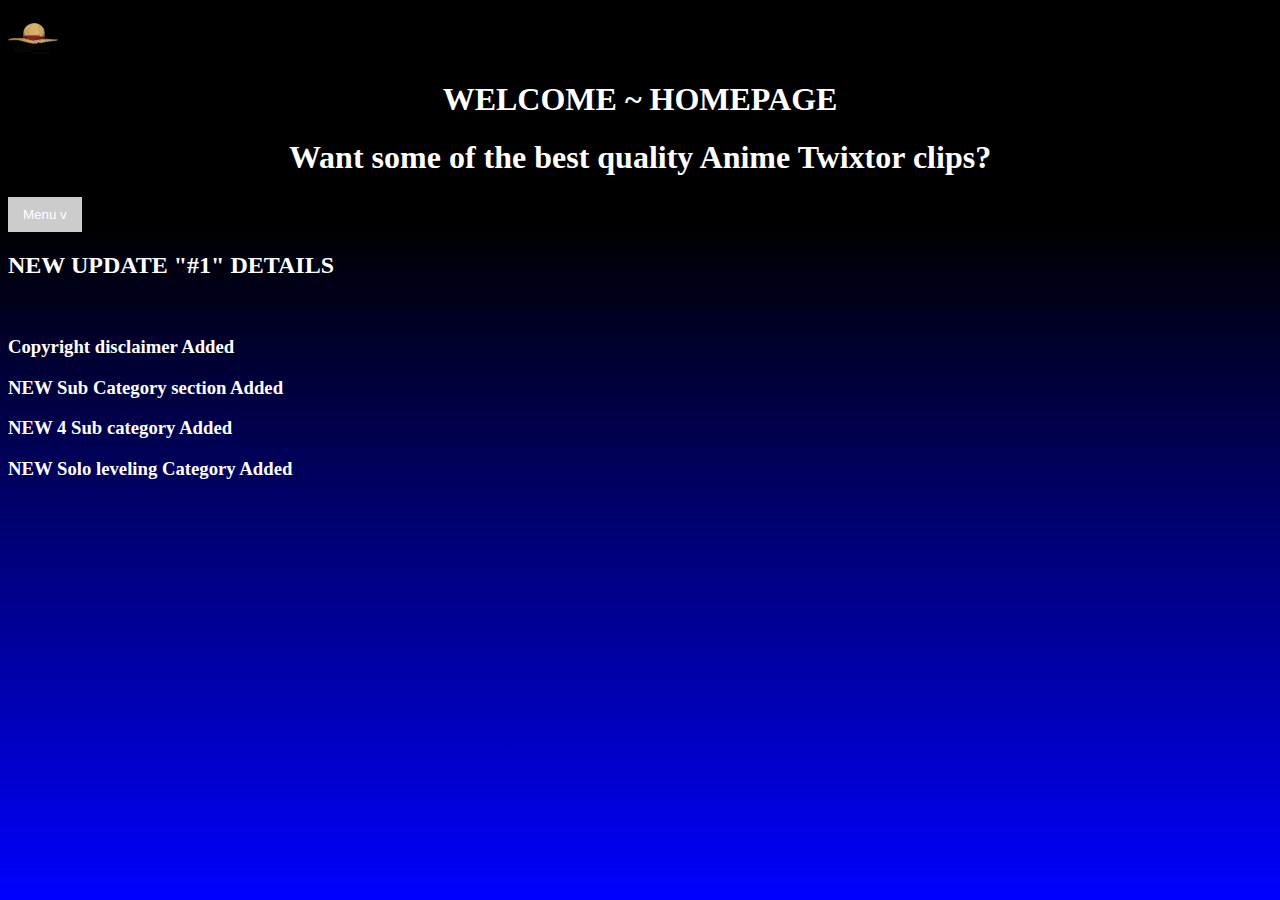
<file: index.html>
<html>
    <head>
        <title>7Tiwxtor</title>
        <style> 
        h1 {text-align: center;}
        h1 {color: rgb(255, 255, 255);}
        body{background: linear-gradient(black 25%,blue);}
        h2{color:rgb(255, 255, 255)}
        a{color:rgb(255, 255, 255)}
        li{color: rgb(255, 255, 255);}
        h2{color: rgb(255, 255, 255);}
        h3{color: rgb(255, 255, 255);}
        h4{color: rgb(255, 255, 255);}

        </style>
        <link rel="stylesheet" href="home.css">
        <link rel="icon" type="image/ico" href="favicon.ico">
    </head>
    <body> 
        <img src="removed-background.png" width="50px">
        <h1>WELCOME ~ HOMEPAGE</h1>
        <h1>Want some of the best quality Anime Twixtor clips?</h1>
        <div class="dropdown">
        <button>Menu v</button>
        <div class="content">
            <a href="Category.html" target="_self">Category</a>
            <a href="Subcategory.html" target="_self">SUB ~ Category</a>
            <a href="copyright.html" target="_self">Copyright disclaimer</a>
            <a href="partnership.html" target="_self">Partnership</a>
        </div>
    </div>
     <h2>NEW UPDATE "#1" DETAILS</h2><br>
     <h3>Copyright disclaimer Added</h3>
     <h3>NEW Sub Category section Added</h3>
     <h3>NEW 4 Sub category Added</h3>
     <h3>NEW Solo leveling Category Added</h3>
</body>
</html>
</file>
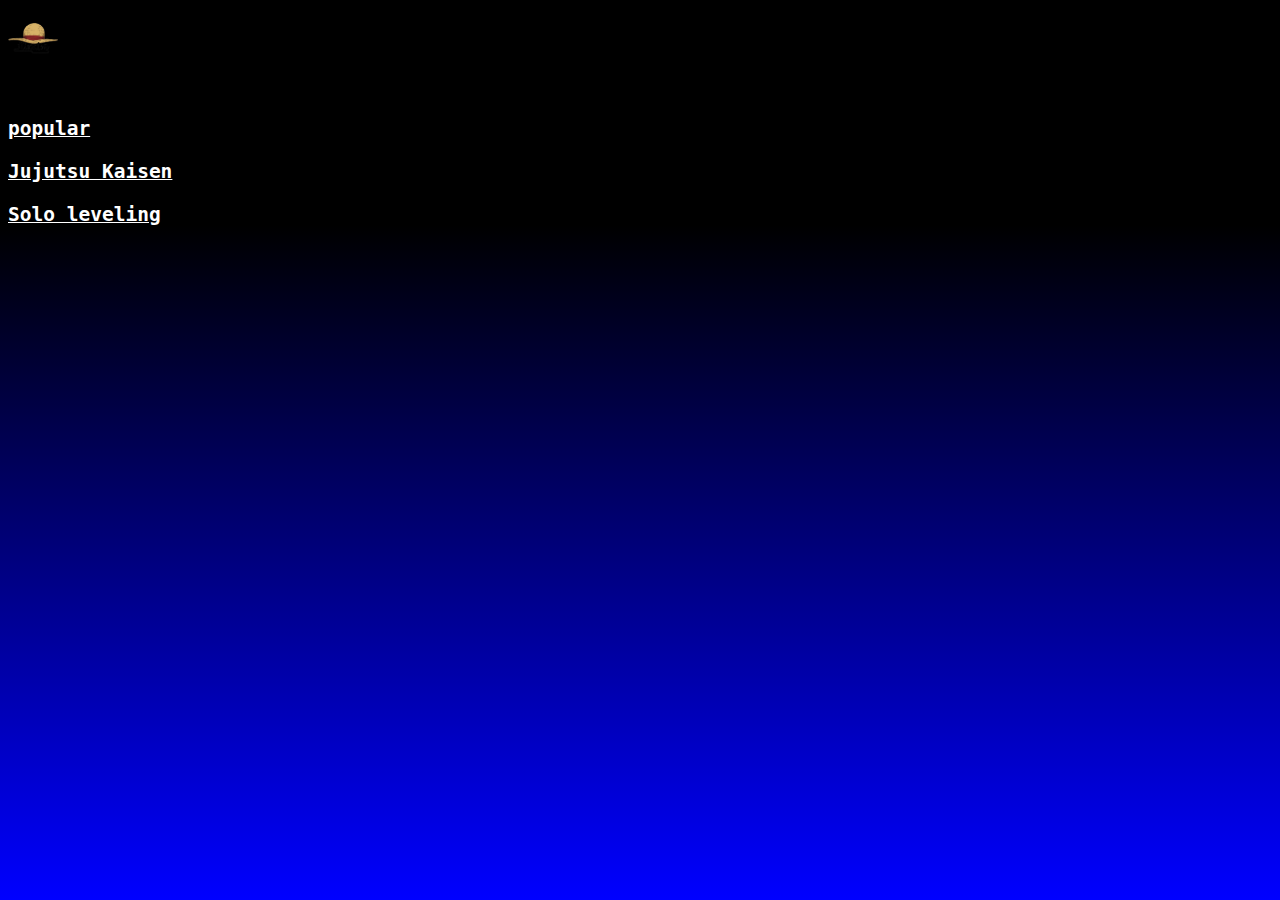
<file: Category.html>
<html>
    <head>
        <title>7Tiwxtor</title>
        <style>
        h1 {text-align: center;}
        h1 {color: rgb(255, 255, 255);}
        body{background: linear-gradient(black 25%,blue);}
        a{font-style: normal;}
        a{font-family: monospace;}
        a{color:rgb(255, 255, 255)}
        </style>
        <link rel="icon" type="image/ico" href="favicon.ico">
    </head>
    <body>
    
    <h2><a href="index.html" target="_self"><img src="removed-background.png" width="50px"></a></h2>  
    <br>
    <h2><a href="Popular.html" target="_self">popular</a></h2>
    <h2><a href="Jujutsu Kaisen.html" target="_self">Jujutsu Kaisen</a></h2>
    <h2><a href="sololeveling.html" target="_self">Solo leveling</a></h2>
    
</body>
</html>
</file>
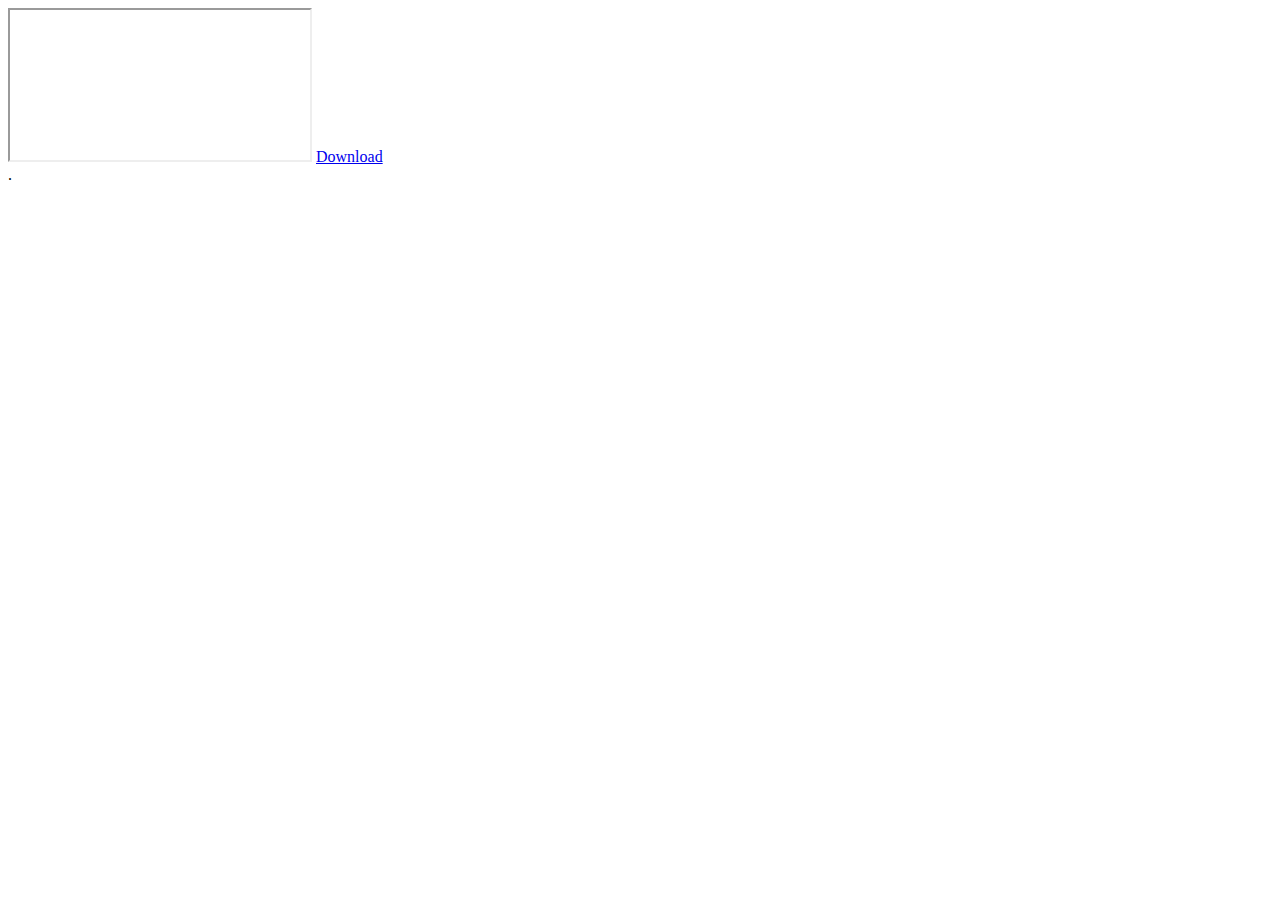
<file: CC'''''category.html>
<html>
    <head>
        <title>7Tiwxtor</title>
        <style>
        h1 {text-align: center;}
        h1 {fill: red;}
        body{background-color: rgb(255, 255, 255);}
        </style>
        <link rel="icon" type="image/ico" href="favicon.ico">
    </head>
    <body>
        <iframe src="C:\Users\USER\Downloads\Sung Jinwoo Manhwa CC.mp4" name=iframe_a title="Kid gojo meets toji {4K quality}"></iframe>
        <a href="https://drive.google.com/file/d/1QEhezlK9WlmeNhn88Od1GL2spcdMURAU/view?usp=sharing" target="_self">Download</a><br>.<br>
</body>
</html>
</file>
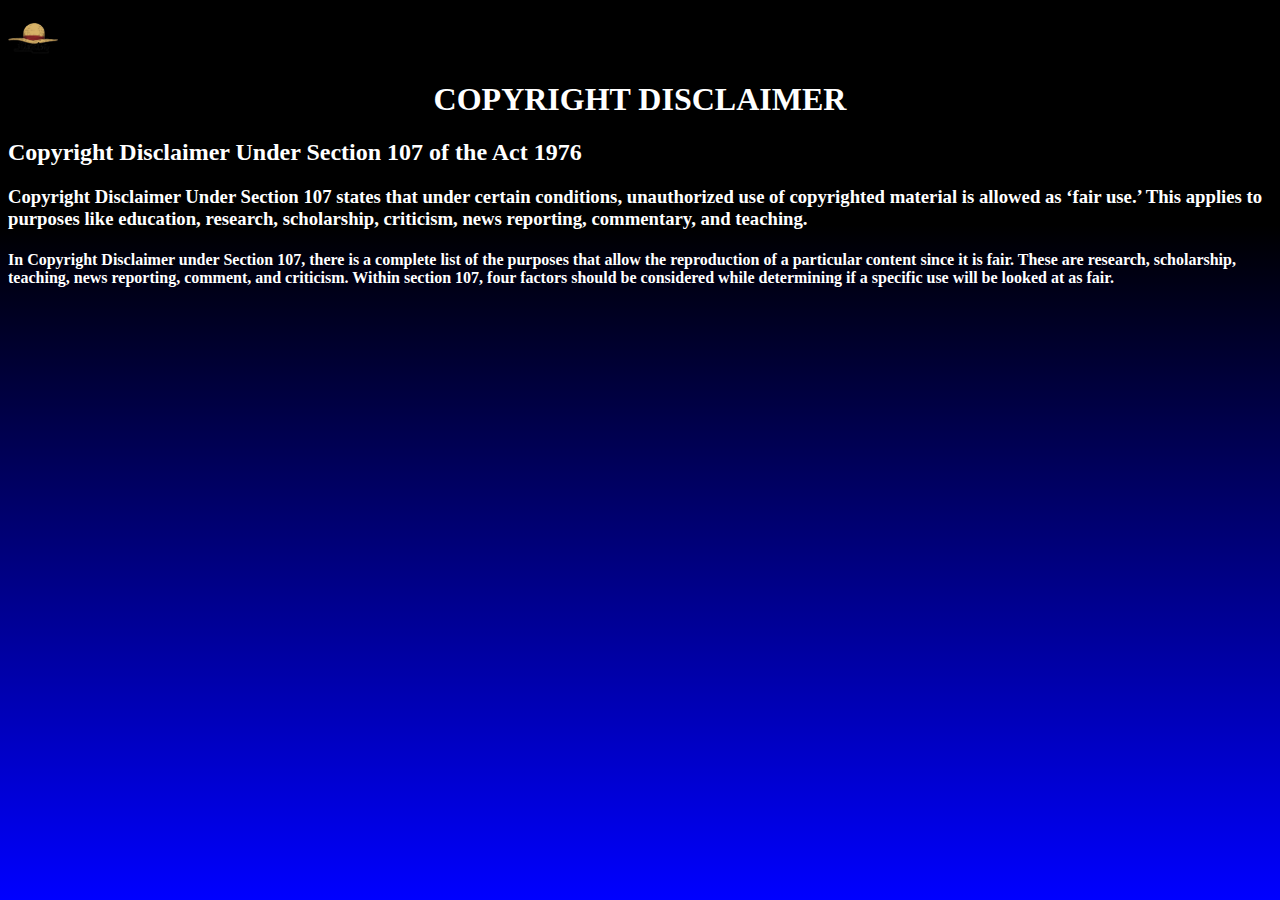
<file: copyright.html>
<html>
    <head>
        <title>7Tiwxtor Copyright</title>
        <style>
        h4{color:rgb(255, 255, 255);}
        h3{color:rgb(255, 255, 255);}
        h2{color: rgb(255, 255, 255);}
        h1 {color: rgb(255, 255, 255);}
        h1{text-align: center;}
        body{background: linear-gradient(black 25%,blue);}
        a{font-style: normal;}
        a{font-family: monospace;}
        a{color:rgb(255, 255, 255)}
        </style>
        <link rel="icon" type="image/ico" href="favicon.ico">
    </head>
    <body>
        <a href="index.html" target="_self"><img src="removed-background.png" width="50px"></a>
        <h1>COPYRIGHT DISCLAIMER</h1>
       <h2> Copyright Disclaimer Under Section 107 of the Act 1976</h2>
            <h3>Copyright Disclaimer Under Section 107 states that under certain conditions, unauthorized use of copyrighted material is allowed as ‘fair use.’ This applies to purposes like education, research, scholarship, criticism, news reporting, commentary, and teaching.</h3>
                <h4>In Copyright Disclaimer under Section 107, there is a complete list of the purposes that allow the reproduction of a particular content since it is fair. These are research, scholarship, teaching, news reporting, comment, and criticism. Within section 107, four factors should be considered while determining if a specific use will be looked at as fair.</h4>
</body>
</html>
</file>
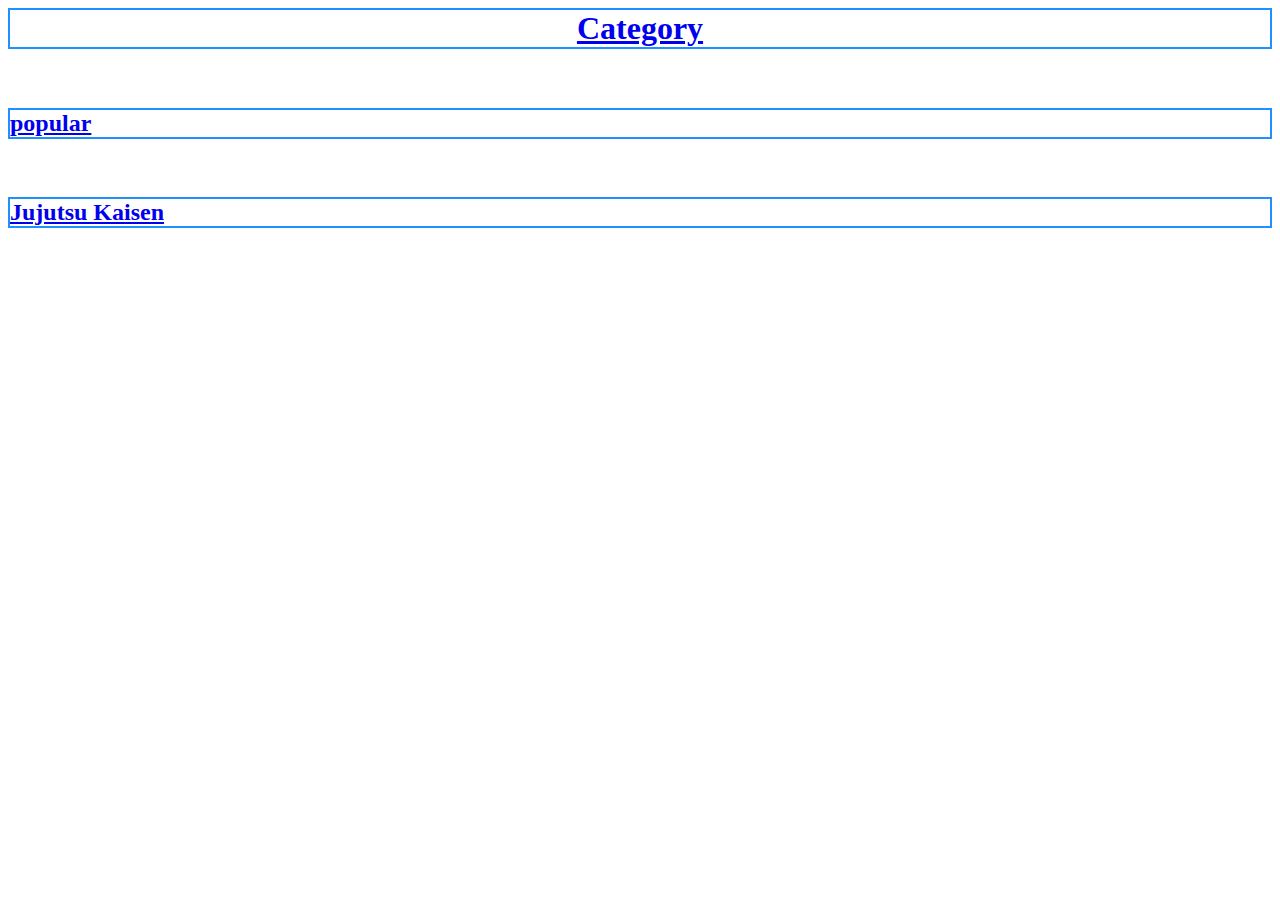
<file: Home page.html>
<html>
    <head>
        <title>7Tiwxtor</title>
        <style>
        h1 {text-align: center;}
        h1 {fill: red;}
        body{background-color: rgb(255, 255, 255);}
        </style>
    </head>
    <body>
    
    <h1 style="border:2px solid DodgerBlue;"> <a href="verify.html" target="_self">Category</a></h1>  
    <br>
    <h2 style="border:2px solid DodgerBlue;"><a href="Popular.html" target="_self">popular</a></h2>
    <br>
    <h2 style="border:2px solid DodgerBlue;"><a href="Jujutsu Kaisen.html" target="_self">Jujutsu Kaisen</a></h2>
</body>
</html>
</file>
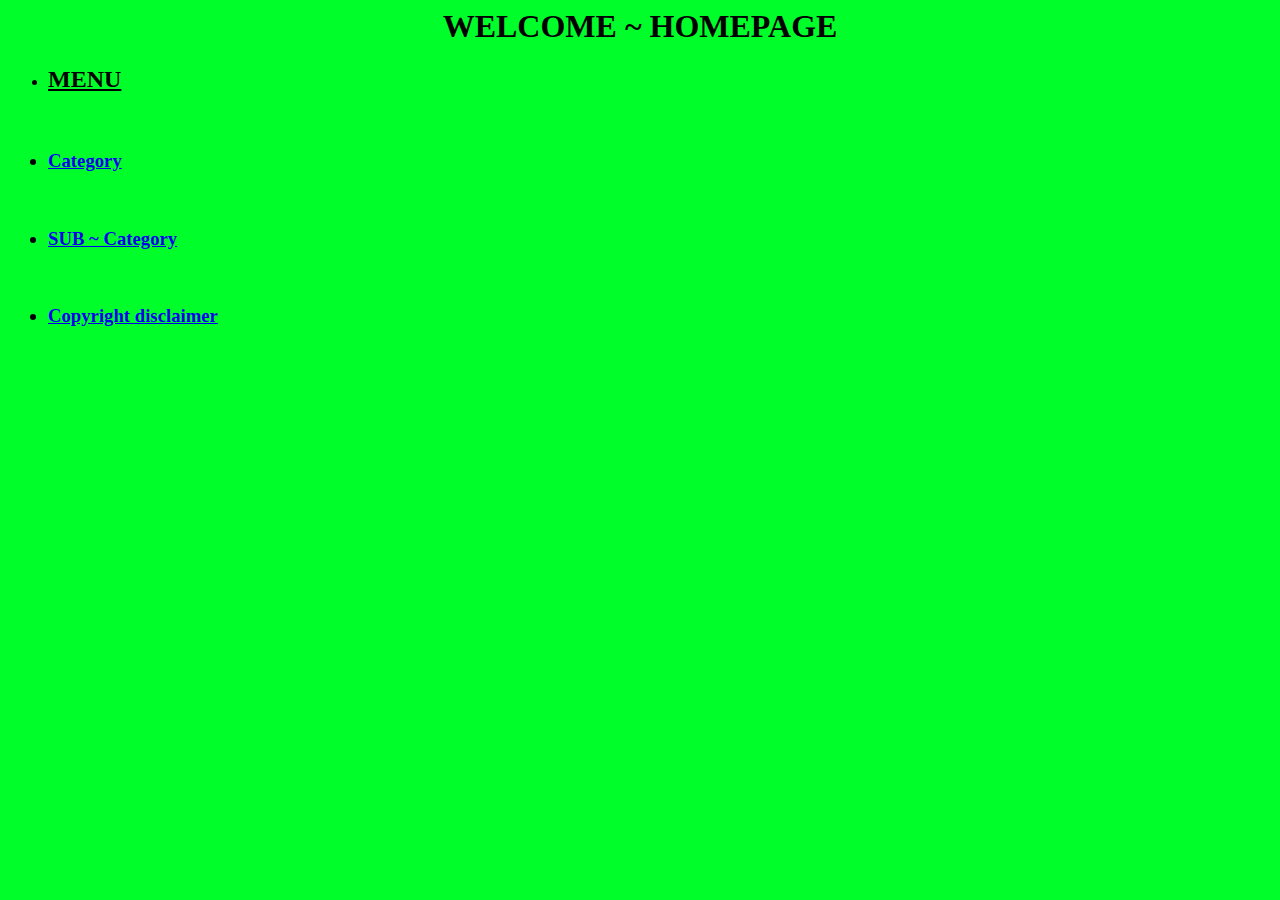
<file: homepage.html>
<html>
    <head>
        <title>7Tiwxtor</title>
        <style> 
        h1 {text-align: center;}
        h1 {color: rgb(0, 0, 0);}
        body{background-color:rgb(0, 255, 42);}
        </style>
    </head>
    <body> 
        <h1>WELCOME ~ HOMEPAGE</h1>
        <ul><li><h2><u>MENU</u></h2><br></li>
        <h3><li><a href="Category.html" target="_self">Category</a></h3><br></li>
        <h3><li><a href="Subcategory.html" target="_self">SUB ~ Category</a></h3><br></li>
        <h3><li><a href="copyright.html" target="_self">Copyright disclaimer</h3></li></ul>
</body>
</html>
</file>
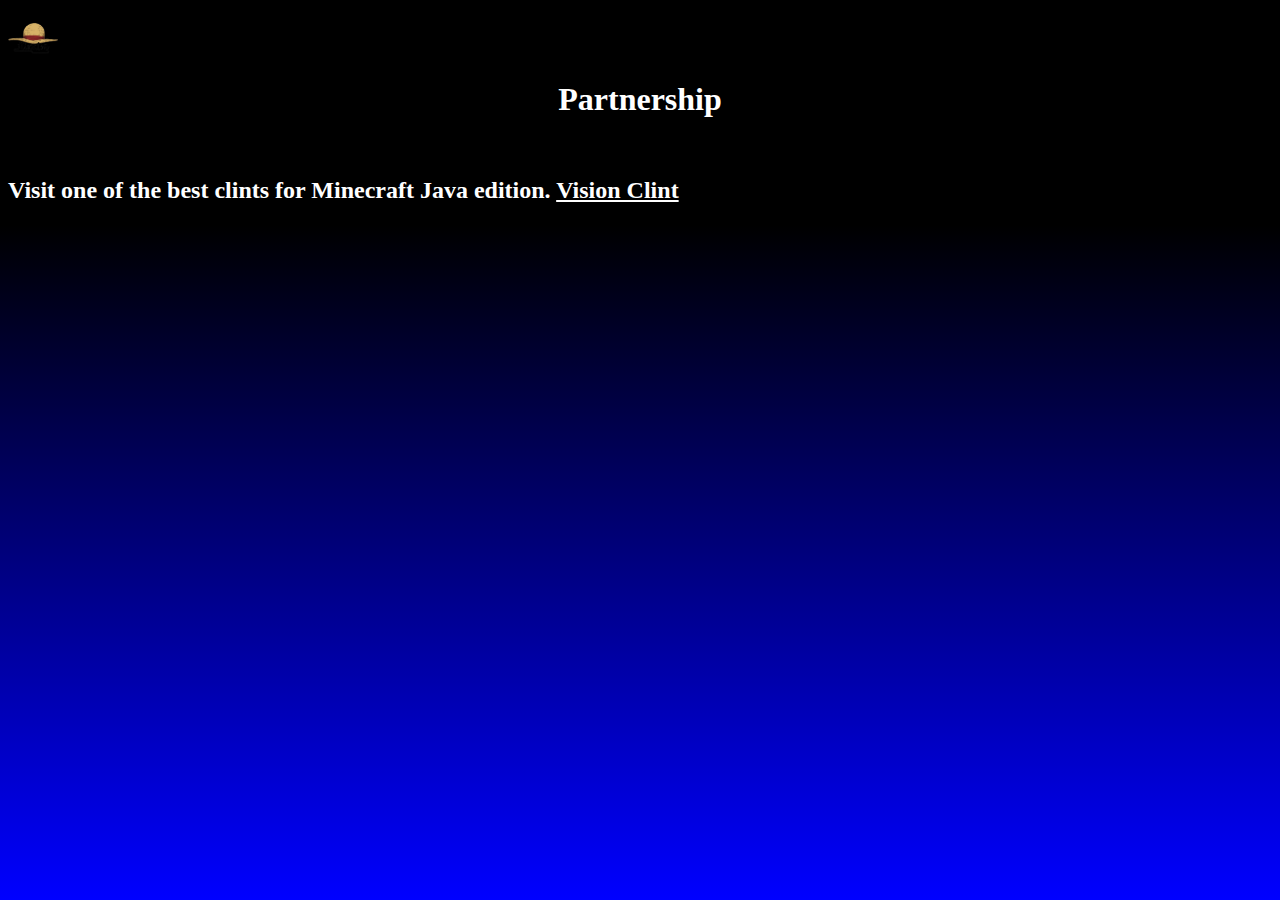
<file: partnership.html>
<html>
    <head>
        <title>7Tiwxtor</title>
        <style>
        h1 {text-align: center;}
        h1 {color: rgb(255, 255, 255);}
        body{background: linear-gradient(black 25%,blue);}
        h2{color:rgb(255, 255, 255)}
        a{color:rgb(255, 255, 255)}
        li{color: rgb(255, 255, 255);}
        h2{color: rgb(255, 255, 255);}
        h3{color: rgb(255, 255, 255);}
        h4{color: rgb(255, 255, 255);}
        </style>
        <link rel="icon" type="image/ico" href="favicon.ico">

    </head>
    <a href="index.html" target="_self"><img src="removed-background.png" width="50px"></a>
    <h1>Partnership</h1><br>
    
    <h2>Visit one of the best clints for Minecraft Java edition.  <a href="https://visionclient.site/" target="_blank">Vision Clint</a></h2>
    </head>
    <body>
</body>
</html>
</file>
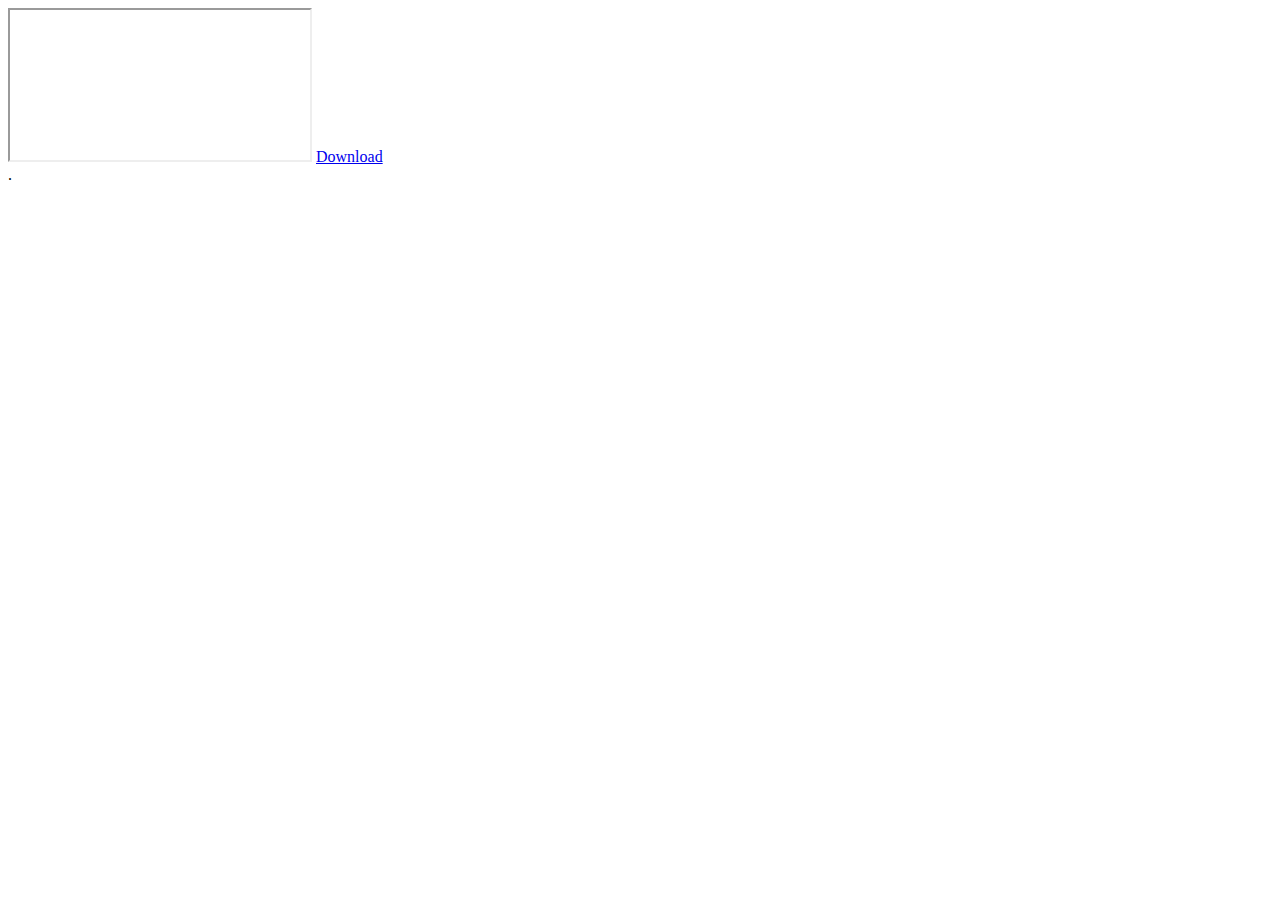
<file: Shortcategory.html>
<html>
    <head>
        <title>7Tiwxtor</title>
        <style>
        h1 {text-align: center;}
        h1 {fill: red;}
        body{background-color: rgb(255, 255, 255);}
        </style>
        <link rel="icon" type="image/ico" href="favicon.ico">

    </head>
    <body>
        <iframe src="C:\Users\USER\Downloads\Sung Jinwoo Manhwa CC.mp4" name=iframe_a title="Kid gojo meets toji {4K quality}"></iframe>
        <a href="https://drive.google.com/file/d/1QEhezlK9WlmeNhn88Od1GL2spcdMURAU/view?usp=sharing" target="_self">Download</a><br>.<br>
</body>
</html>
</file>
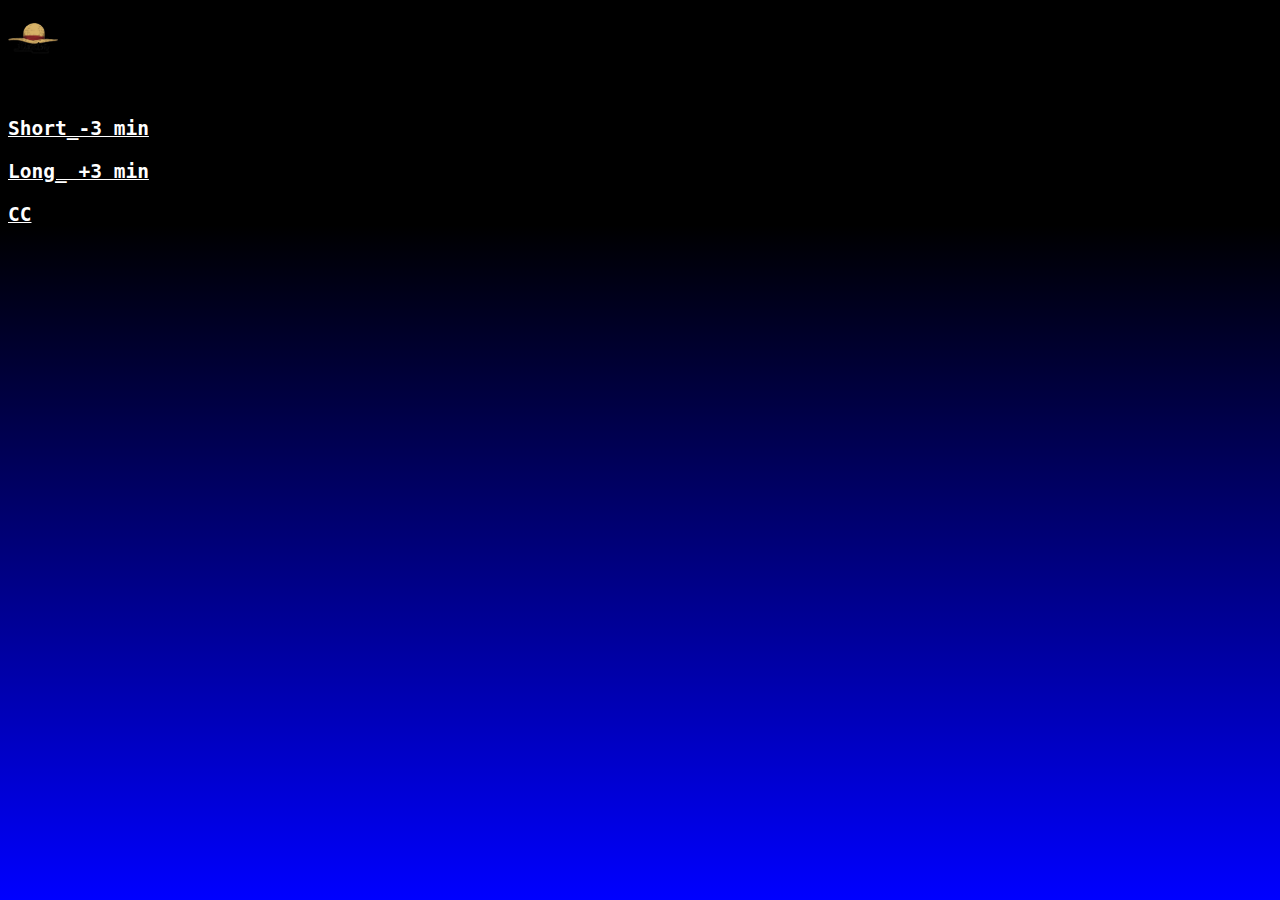
<file: Subcategory.html>
<html>
    <head>
        <title>7Tiwxtor</title>
        <style>
        h1 {text-align: center;}
        h1 {color: rgb(255, 255, 255);}
        body{background: linear-gradient(black 25%,blue);}
        a{font-style: normal;}
        a{font-family: monospace;}
        a{color:rgb(255, 255, 255)}
        </style>
        <link rel="icon" type="image/ico" href="favicon.ico">

    </head>
    <body>
        <h2><a href="index.html" target="_self"><img src="removed-background.png" width="50px"></a></h2>
        <br>
        <h2><a href="Shortcategory.html" target="_self">Short_-3 min</a></h2>
        <h2><a href="longcategory+3min.html" target="_self">Long_ +3 min</a></h2>
        <h2><a href="CC'''''category.html" target="_self">CC</a></h2>
</body>
</html>
</file>
<file: home.css>
.dropdown{
    display: inline-block;
}
.dropdown button{
    background-color: hsl(0, 0%, 80%);
    color: white;
    padding: 10px 15px;
    border: none;
    cursor: pointer;
}
.dropdown a{
    display: block;
    color: black;
    text-decoration: none;
    padding: 10px 15px;
}
.dropdown .content{
    display: none;
    position: absolute;
    background-color: hsl(0, 0%, 95%);
    min-width: 100px;
    box-shadow: 2px 2px 5px hsla(0, 0%, 0%, 0.8);
}
.dropdown:hover .content{
    display: block;
}
.dropdown:hover button{
    background-color: hsl(0, 0%, 70%);
}
.dropdown a:hover{
    background-color: hsl(0, 0%, 90%);
}
</file>
